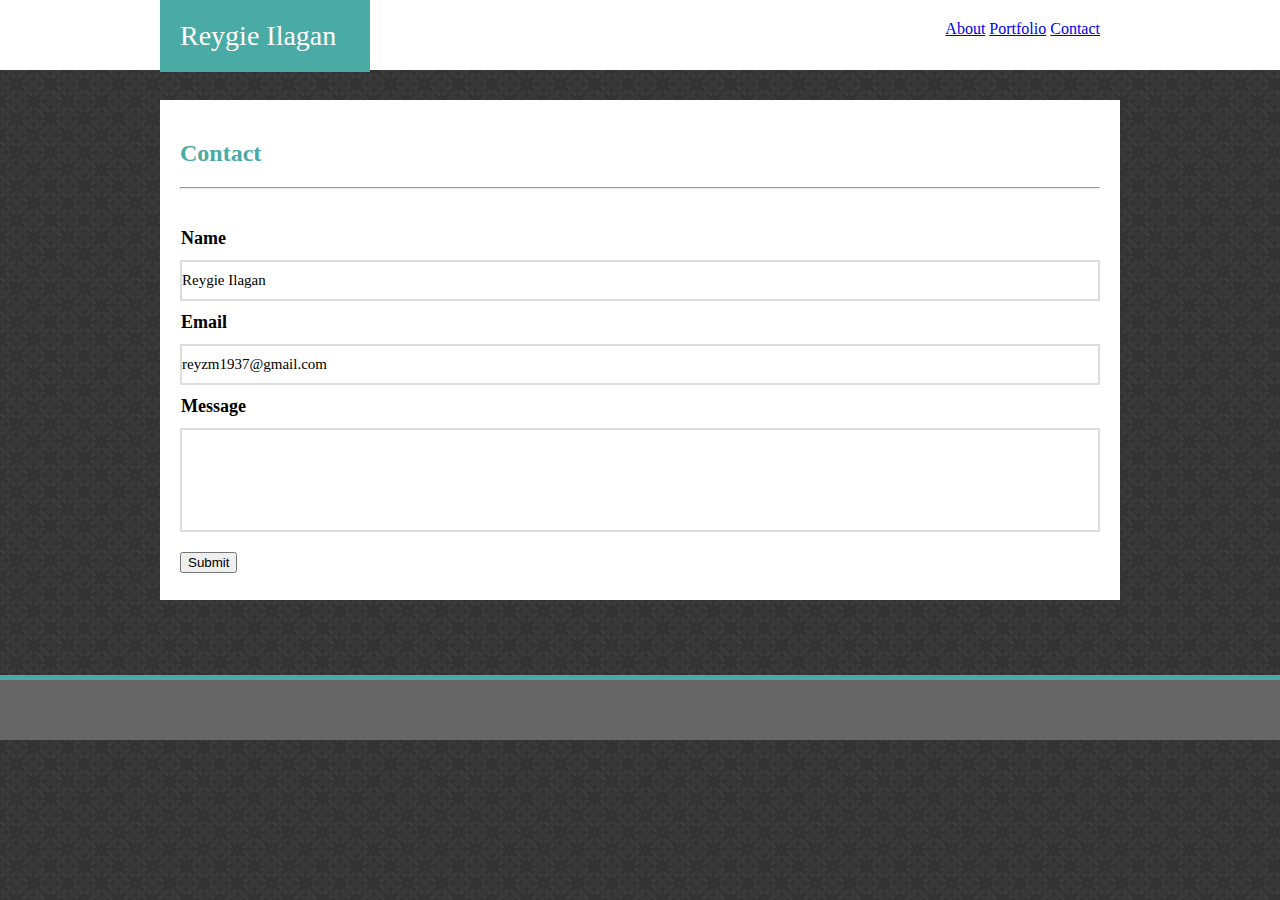
<file: contact.html>
<!DOCTYPE html>

<html lang="en">

    <head>
        <meta charset="UTF-8">
        <title>Reygie Portfolio</title>
        <link rel="stylesheet" type="text/css" href="assets/css/style.css">
    </head>
    <body>
        <header>
            <div class="container">
                <div class="name">
                    <a>Reygie Ilagan</a>
                </div>
                <div class="tabs">
                    <a href="index.html">About</a>
                    <a href="portfolio.html">Portfolio</a>
                    <a href="contact.html">Contact</a>
                </div>
            </div>
        </header>       
            <div class="mainbox">
                <div class="h2">
                    <h2>Contact</h2>
                    <hr>
                </div> 
                <div>
                    <h3>Name</h3>
                </div>
                 <div class="contact">
                     Reygie Ilagan
                 </div>
                <div>
                    <h3>Email</h3>
                </div>
                <div class="contact">
                    reyzm1937@gmail.com
                </div>
                <div>
                    <h3>Message</h3>
                </div>
                <div class="message">
                </div>
                <input type="submit" value="Submit">
            </div>
        <footer></footer>
    </body>
</html>
</file>
<file: assets/css/style.css>
body {
    background-image: url(../images/dark_embroidery.png);
    margin: 0;
}
header {
    background-color: #ffffff;
    height: 70px;
}
.container {
    width: 960px;
    margin: 0 auto;
}
.name {
    font-size: 28px;
    font-style: bold;
    padding: 20px;
    width: 170px;
    color: white;
    background-color: #4aaaa5;
    float: left;    
}

.tabs {
    float: right;
    padding: 20px;
}

.mainbox {
    background-color: #ffffff;
    margin-top: 20px;
    height: 500px;
    width: 960px;
    position: relative;
    top: 30px;
    margin: auto;
}
.h2 {
    padding: 20px;
    color: #4aaaa5;
    border-bottom: 3px;
}
.image {
    float: left;
    margin-left: 20px;
    margin-right: 20px;
    margin-bottom: 20px;
}
p {
    padding: 5px;
    font-size: 20px;
}
footer {
    background-color: #666666;
    clear: both;
    height: 60px;
    margin-top: 105px;
    border-top: 5px solid;
    border-color: #4aaaa5;
}

h3 {
    padding: 1px;
    margin-left:20px;
    font-size: 18px;
    margin-top: 10px;
    margin-bottom: 10px;
}
.contact {
    margin-left: 20px;
    border: solid 2px #ddd;
    margin-right: 20px;
    font-size: 15px;
    padding-top: 10px;
    padding-bottom: 10px;
}
.message {
    margin-left: 20px;
    border: solid 2px #ddd;
    margin-right: 20px;
    height: 100px
}
input {
    margin-left: 20px;
    margin-top: 20px;
}
.proj1 {
    float: left;
    margin-left: 20px;
}
.caption {
    text-align: center;
    position: relative;
    height: 20px;
    background-color: teal;
    padding: 10px;
    bottom: 50px
}
.projs {
    margin-left: 75px
}
</file>
